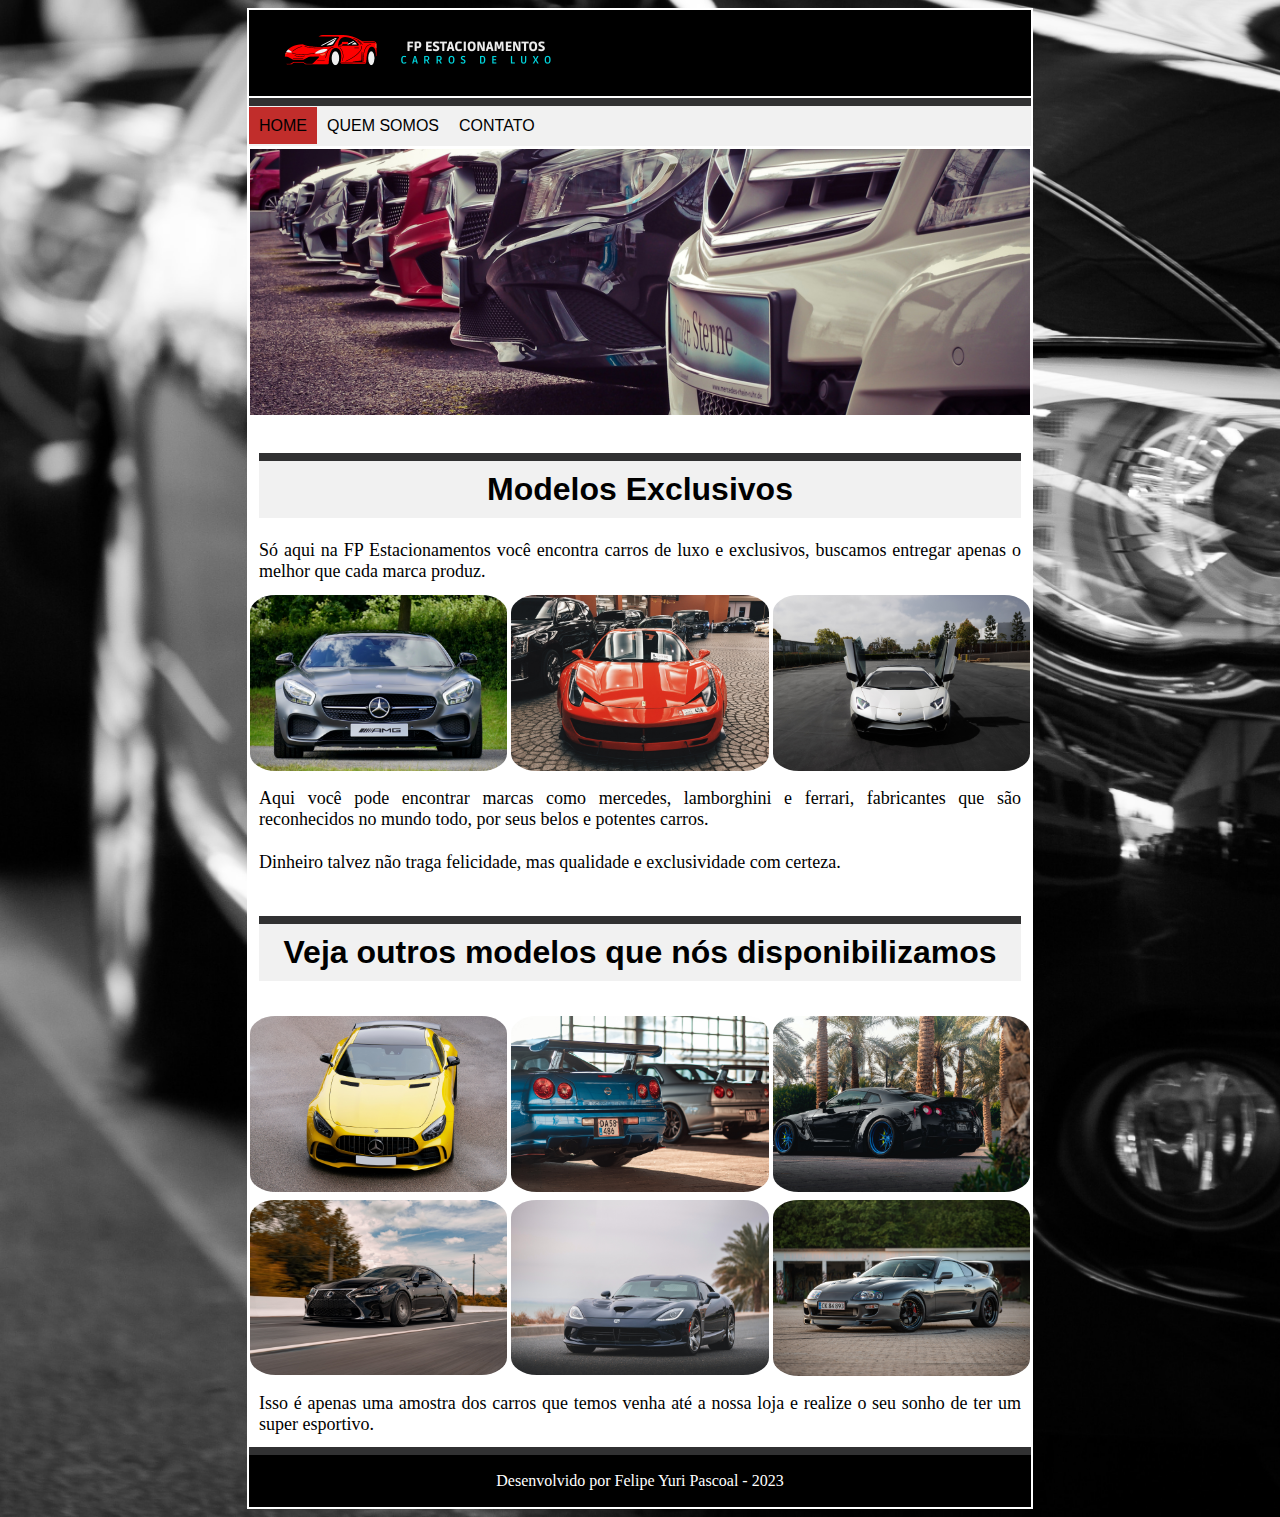
<file: desafio_parada_11/index.html>
<!DOCTYPE html>

<html>
    <head>
        <title>FP Estacionamentos</title>
        <meta charset="utf-8">
        <link rel="stylesheet" href="css/estilo.css">
        <link rel="shortcut icon" href="img/favicon.png">
    </head>

    <body>
        <table>

            <tr>
                <td id="header_box" colspan="3"><img src="img/logo.png"></td>
            </tr>

            <tr>
                <td id="nav_box" colspan="3">
                 <ul>
                    <li><a href="index.html" class="ativo">HOME</a></li>
                    <li><a href="quem_somos.html">QUEM SOMOS</a></li>
                    <li><a href="contato.html">CONTATO</a></li>
                 </ul>   
                </td>
            </tr>

            <tr>
                <td colspan="3"> <img src="img/home1.png">
                </td>
            </tr>

            <tr>
                <td class="article_box" colspan="3">
                    <h1>Modelos Exclusivos</h1>

                    <p>
                        Só aqui na FP Estacionamentos você encontra carros de luxo e exclusivos, buscamos entregar apenas o melhor que cada marca produz. 
                    </p>
                </td>
            </tr>

            <tr>
                <td class="image_box"><img src="img/mercedes.png"></td>
                <td class="image_box"><img src="img/ferrari.png"></td>
                <td class="image_box"><img src="img/lamborghini.png"></td>
            </tr>

            <tr>
                <td class="article_box" colspan="3">
                    <p>
                        Aqui você pode encontrar marcas como mercedes, lamborghini e ferrari, fabricantes que são reconhecidos no mundo todo, por seus belos e potentes carros.
                    </p>
                </td>
            </tr>

            <tr>
                <td class="article_box" colspan="3">
                    <p>
                        Dinheiro talvez não traga felicidade, mas qualidade e exclusividade com certeza.
                    </p>
                </td>
            </tr>
            
            <tr>
                <td class="article_box" colspan="3">
                    <h1>Veja outros modelos que nós disponibilizamos</h1>
                </td>
            </tr>

            <tr>
                <td class="image_box"><img src="img/mercedes2.png"></td>
                <td class="image_box"><img src="img/gtr r34.png"></td>
                <td class="image_box"><img src="img/gtr r35.png"></td>
            </tr>

            <tr>
                <td class="image_box"><img src="img/lexus.png"></td>
                <td class="image_box"><img src="img/viper.png"></td>
                <td class="image_box"><img src="img/supra.png"></td>
            </tr>

            <tr>
                <td class="article_box" colspan="3">
                    <p>
                        Isso é apenas uma amostra dos carros que temos venha até a nossa loja e realize o seu sonho de ter um super esportivo.
                    </p>
                </td>
            </tr>

            <tr>
                <td id="footer_box" colspan="3">
                    Desenvolvido por Felipe Yuri Pascoal - 2023
                </td>
            </tr>
        </table>
    </body>
</html>
</file>
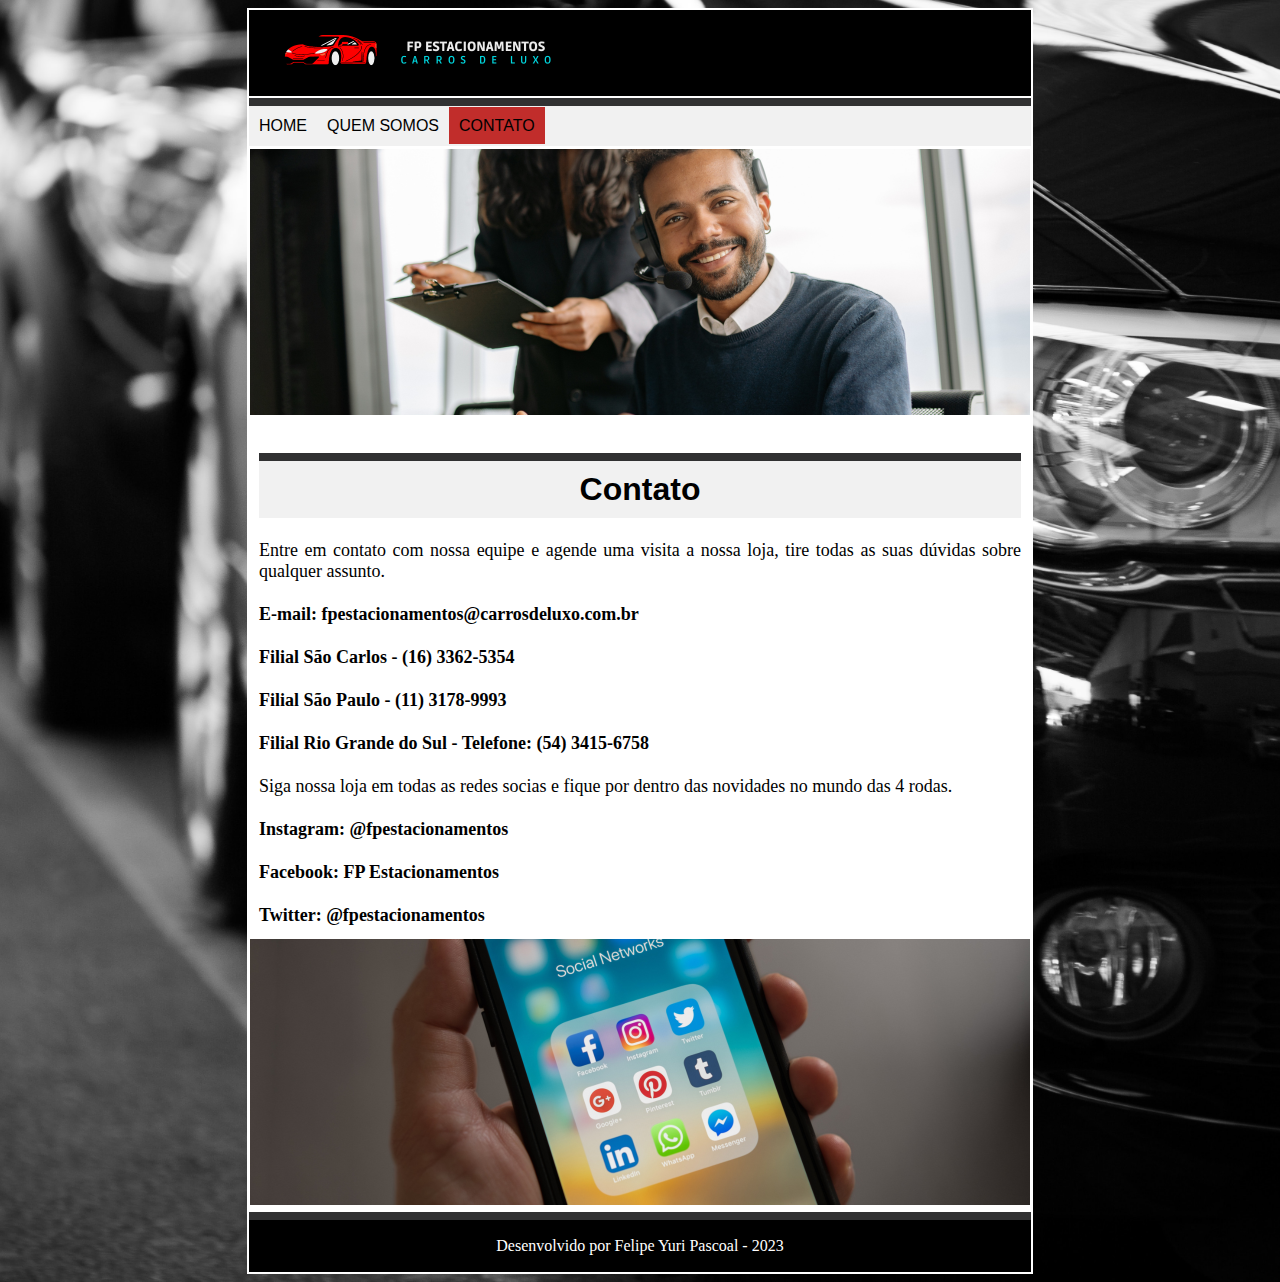
<file: desafio_parada_11/contato.html>
<!DOCTYPE html>

<html>
    <head>
        <title>FP Estacionamentos</title>
        <meta charset="utf-8">
        <link rel="stylesheet" href="css/estilo.css">
        <link rel="shortcut icon" href="img/favicon.png">
    </head>

    <body>
        <table>

            <tr>
                <td id="header_box"><img src="img/logo.png"></td>
            </tr>

            <tr>
                <td id="nav_box">
                 <ul>
                    <li><a href="index.html">HOME</a></li>
                    <li><a href="quem_somos.html">QUEM SOMOS</a></li>
                    <li><a href="contato.html" class="ativo">CONTATO</a></li>
                 </ul>   
                </td>
            </tr>

            <tr>
                <td><img src="img/contato.png">
                </td>
            </tr>

            <tr>
                <td class="article_box">
                    <h1>Contato</h1>

                    <p>
                        Entre em contato com nossa equipe e agende uma visita a nossa loja, tire todas as suas dúvidas sobre qualquer assunto. 
                    </p>
                </td>
            </tr>

            <tr>
                <td class="article_box">
                    <p><b>E-mail: fpestacionamentos@carrosdeluxo.com.br</b></p>
                </td>
            </tr>

            <tr>
                <td class="article_box">
                    <p><b>Filial São Carlos - (16) 3362-5354</b></p>
                </td>
            </tr>

            <tr>
                <td class="article_box">
                    <p><b>Filial São Paulo - (11) 3178-9993</b></p>
                </td>
            </tr>

            <tr>
                <td class="article_box">
                    <p><b>Filial Rio Grande do Sul - Telefone: (54) 3415-6758 </b></p>
                </td>
            </tr>

            <tr>
                <td class="article_box">
                     <p>
                         Siga nossa loja em todas as redes socias e fique por dentro das novidades no mundo das 4 rodas.
                        </p>
                </td>
            </tr>

            <tr>
                <td class="article_box">
                    <p><b>Instagram: @fpestacionamentos</b></p>
                </td>
            </tr>

            <tr>
                <td class="article_box">
                    <p><b>Facebook: FP Estacionamentos</b></p>
                </td>
            </tr>

            <tr>
                <td class="article_box">
                    <p><b>Twitter: @fpestacionamentos</b></p>
                </td>
            </tr>

            <tr>
                <td><img src="img/contato2.png"></td>
            </tr>

            <tr>
                <td id="footer_box" colspan="3">
                    Desenvolvido por Felipe Yuri Pascoal - 2023
                </td>
            </tr>
        </table>
    </body>
</html>
</file>
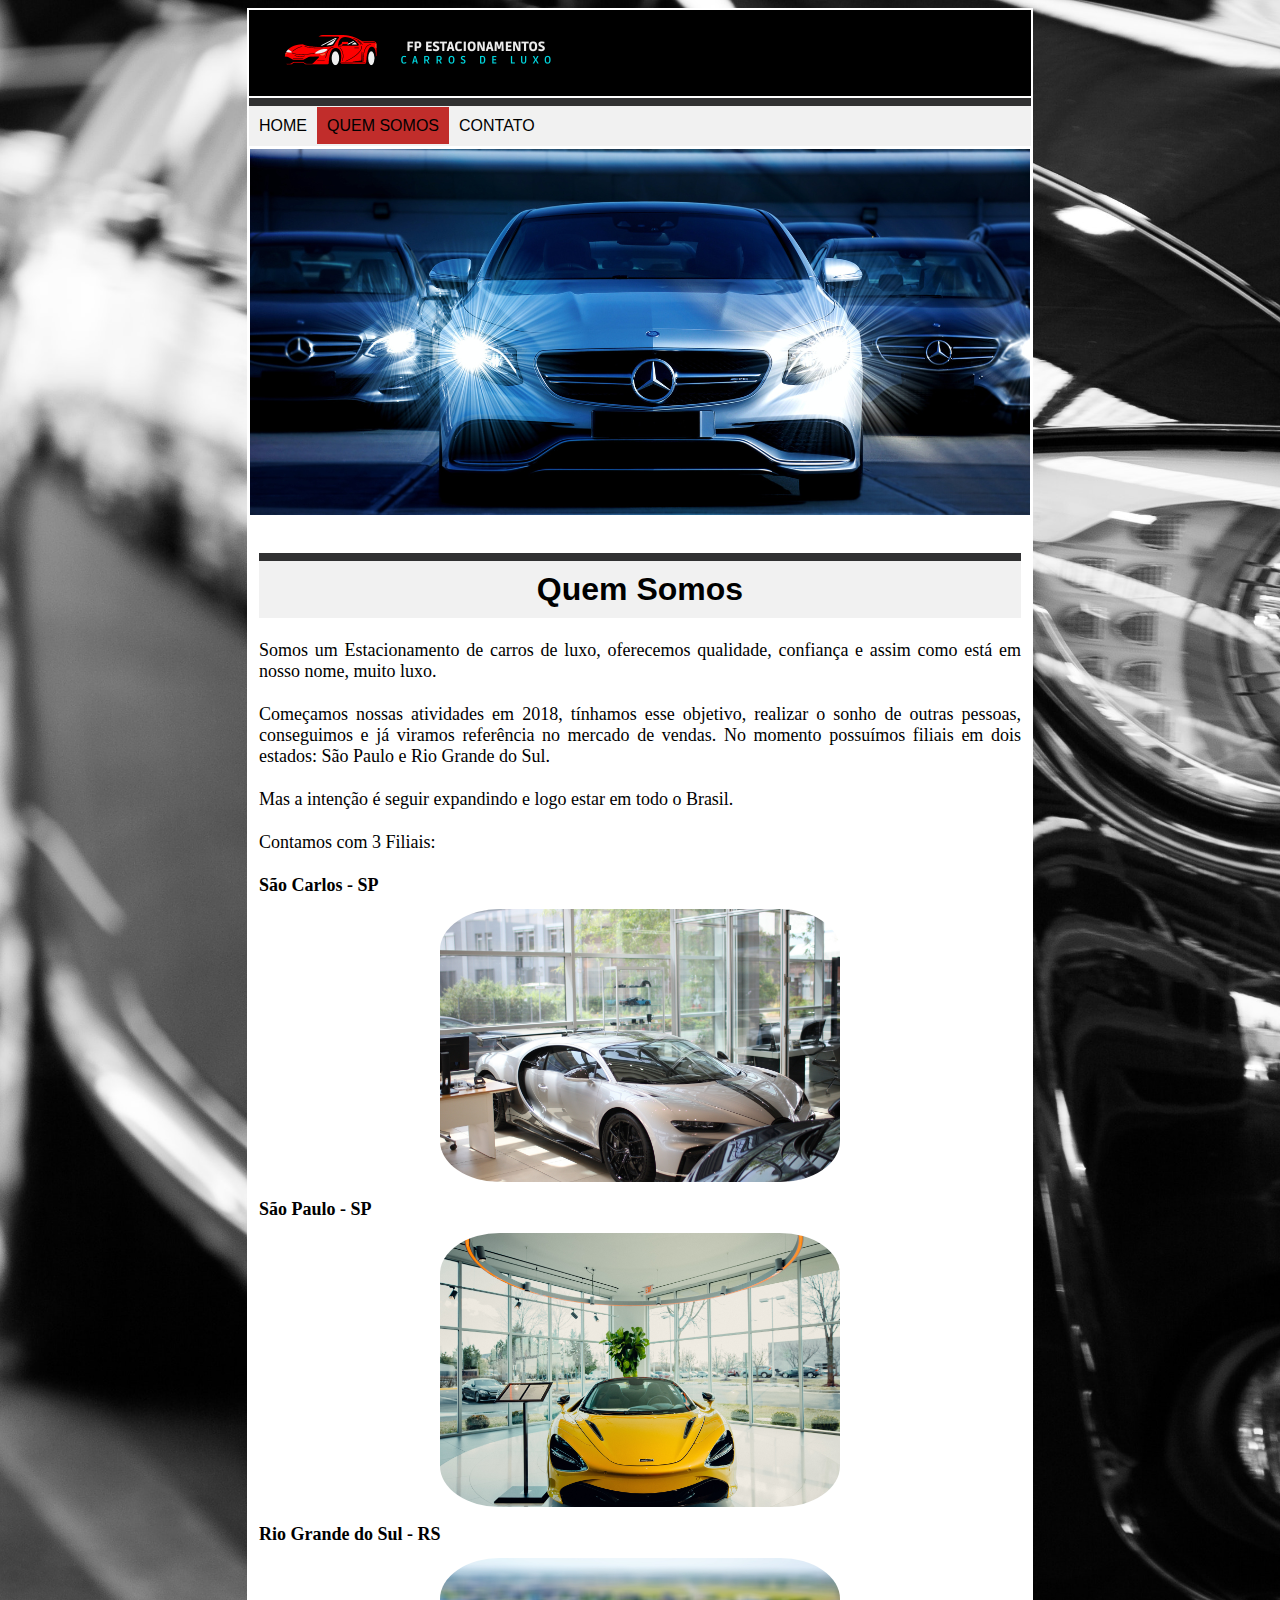
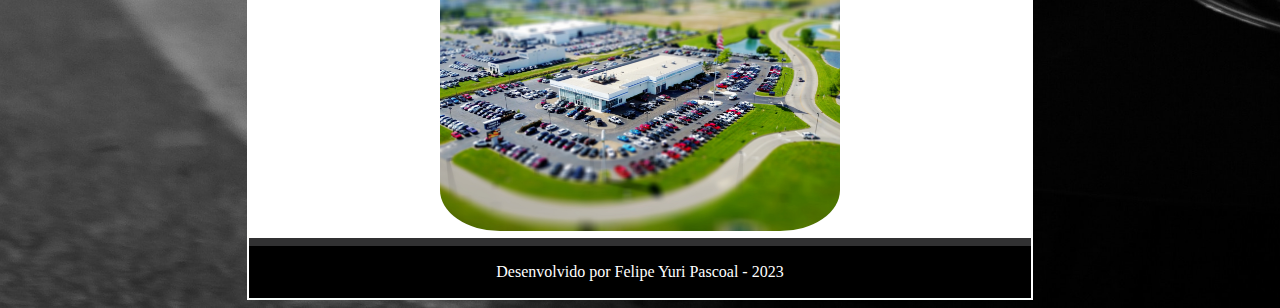
<file: desafio_parada_11/quem_somos.html>
<!DOCTYPE html>

<html>
    <head>
        <title>FP Estacionamentos</title>
        <meta charset="utf-8">
        <link rel="stylesheet" href="css/estilo.css">
        <link rel="shortcut icon" href="img/favicon.png">
    </head>

    <body>
        <table>

            <tr>
                <td id="header_box"><img src="img/logo.png"></td>
            </tr>

            <tr>
                <td id="nav_box">
                 <ul>
                    <li><a href="index.html">HOME</a></li>
                    <li><a href="quem_somos.html" class="ativo">QUEM SOMOS</a></li>
                    <li><a href="contato.html">CONTATO</a></li>
                 </ul>   
                </td>
            </tr>

            <tr>
                <td><img src="img/sobre_nos.png">
                </td>
            </tr>

            <tr>
                <td class="article_box">
                    <h1>Quem Somos</h1>

                    <p>
                        Somos um Estacionamento de carros de luxo, oferecemos qualidade, confiança e assim como está em nosso nome, muito luxo. 
                    </p>
                </td>
            </tr>

            <tr>
                <td class="article_box">
                    <p>
                       Começamos nossas atividades em 2018, tínhamos esse objetivo, realizar o sonho de outras pessoas, conseguimos e já viramos referência no mercado de vendas. No momento possuímos filiais em dois estados: São Paulo e Rio Grande do Sul.
                    </p>
                </td>
            </tr>

            <tr>
                <td class="article_box">
                    <p>
                       Mas a intenção é seguir expandindo e logo estar em todo o Brasil.
                    </p>
                </td>
            </tr>

            <tr>
                <td class="article_box">
                    <p>
                        Contamos com 3 Filiais:
                    </p>
                </td>
            </tr>

            <tr>
                <td class="article_box">
                    <p><b>São Carlos - SP</b></p>
                </td>
            </tr>

            <tr>
                <td class="center"><img src="img/conc_sc.png"></td>
            </tr>

            <tr>
                <td class="article_box">
                    <p><b>São Paulo - SP</b></p>
                </td>
            </tr>

            <tr>
                <td class="center"><img src="img/conc_sp.png"></td>
            </tr>

            <tr>
                <td class="article_box">
                    <p><b>Rio Grande do Sul - RS</b></p>
                </td>
            </tr>

            <tr>
                <td class="center"><img src="img/conc_rs.png"></td>
            </tr>

            <tr>
                <td id="footer_box">
                    Desenvolvido por Felipe Yuri Pascoal - 2023
                </td>
            </tr>
        </table>
    </body>
</html>
</file>
<file: desafio_parada_11/css/estilo.css>
:root{
    --preto: #000000;
    --bordas: #313132;
    --branco: #ffffff;
    --cinza_claro: #f1f1f1;
    --ativo: #c12d2b;
    --animação_menu: #de4646;
    --fonte_titulo_menu: arial;
    --fonte_body: calibri;     
}

body{
    background-image: url("../img/bg.jpg");
    background-repeat: no-repeat;
    background-position: center;
    background-size: cover;
    font-family: var(--fonte_body);
}

#header_box{
    background-color: var(--preto);
}

table{
    background-color: var(--branco);
    margin: auto;
    width: 600px;
}

#nav_box{
    border-top: 8px solid var(--bordas);
    background-color: var(--cinza_claro);
    padding: 0px;
    margin: 0px;
    height: 40px;
}

#nav_box ul{
    list-style: none;
    padding: 0px;
    margin: 0px;
}

#nav_box li{
    float: left;
}

#nav_box a{
    padding: 10px;
    text-decoration: none;
    color: var(--preto);
    font-family: var(--fonte_titulo_menu);
}

.ativo{
    background-color: var(--ativo);
}

#nav_box a:hover:not(.ativo){
    background-color: var(--animação_menu);
    color: var(--branco);
    transition: 0.4s;
}

.image_box img{
    width: 100%;
    border-radius: 10%;
}

.center img{
    width: 400px;
    border-radius: 15%;
}

.center{
    width: 100%;
    text-align: center;
}

.article_box{
    padding: 10px;
    text-align: center;
}

.article_box p{
    font-size: 18px;
    text-align: justify;
    margin: 0px;
}

.article_box h1{
    border-top: 8px solid var(--bordas);
    background-color: var(--cinza_claro);
    padding: 10px;
    font-family: var(--fonte_titulo_menu);
}

#footer_box{
    border-top: 8px solid var(--bordas);
    background-color: var(--preto);
    text-align: center;
    height: 50px;
    color: var(--branco);
}
</file>
